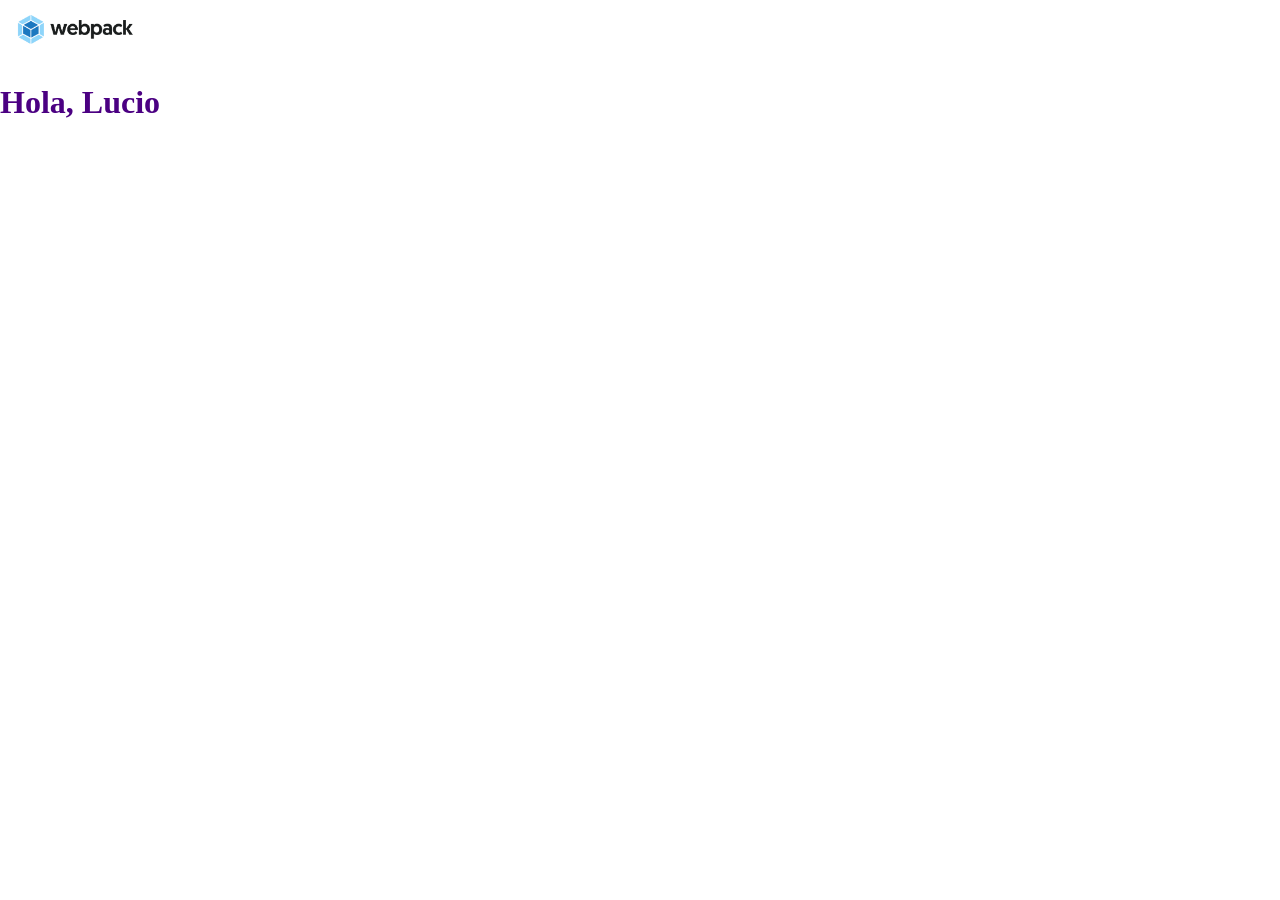
<file: docs/index.html>
<!doctype html><html lang="en"><head><meta charset="UTF-8"><meta http-equiv="X-UA-Compatible" content="IE=edge"><meta name="viewport" content="width=device-width,initial-scale=1"><title>Webpack</title><script defer="defer" src="main.acb9d8024139960dc1af.js"></script><link href="main.a48bc04eaa257cb13e15.css" rel="stylesheet"></head><body><img src="assets/img/webpack-logo.png" alt="Webpacklogo"></body></html>
</file>
<file: docs/main.a48bc04eaa257cb13e15.css>
body,html{background-color:#fff;margin:0}img{width:150px}
</file>
